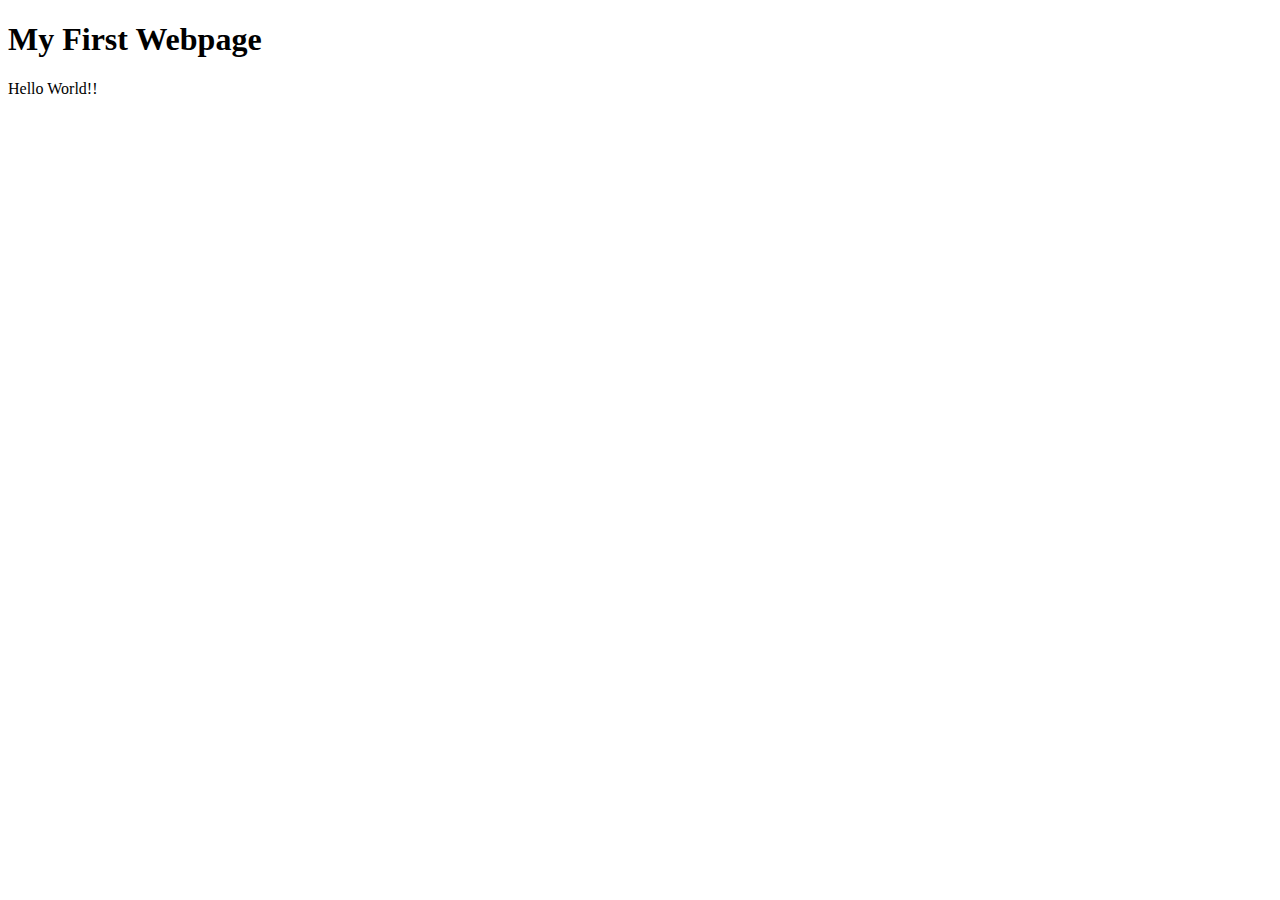
<file: demo/index.html>
<!DOCTYPE html>
<html lang="en">
<head>
    <meta charset="UTF-8">
    <meta name="viewport" content="width=device-width, initial-scale=1.0">
    <title>My First Webpage</title>
</head>
<body>
    <h1>My First Webpage</h1>
    <p>Hello World!!</p>
</body>
</html>
</file>
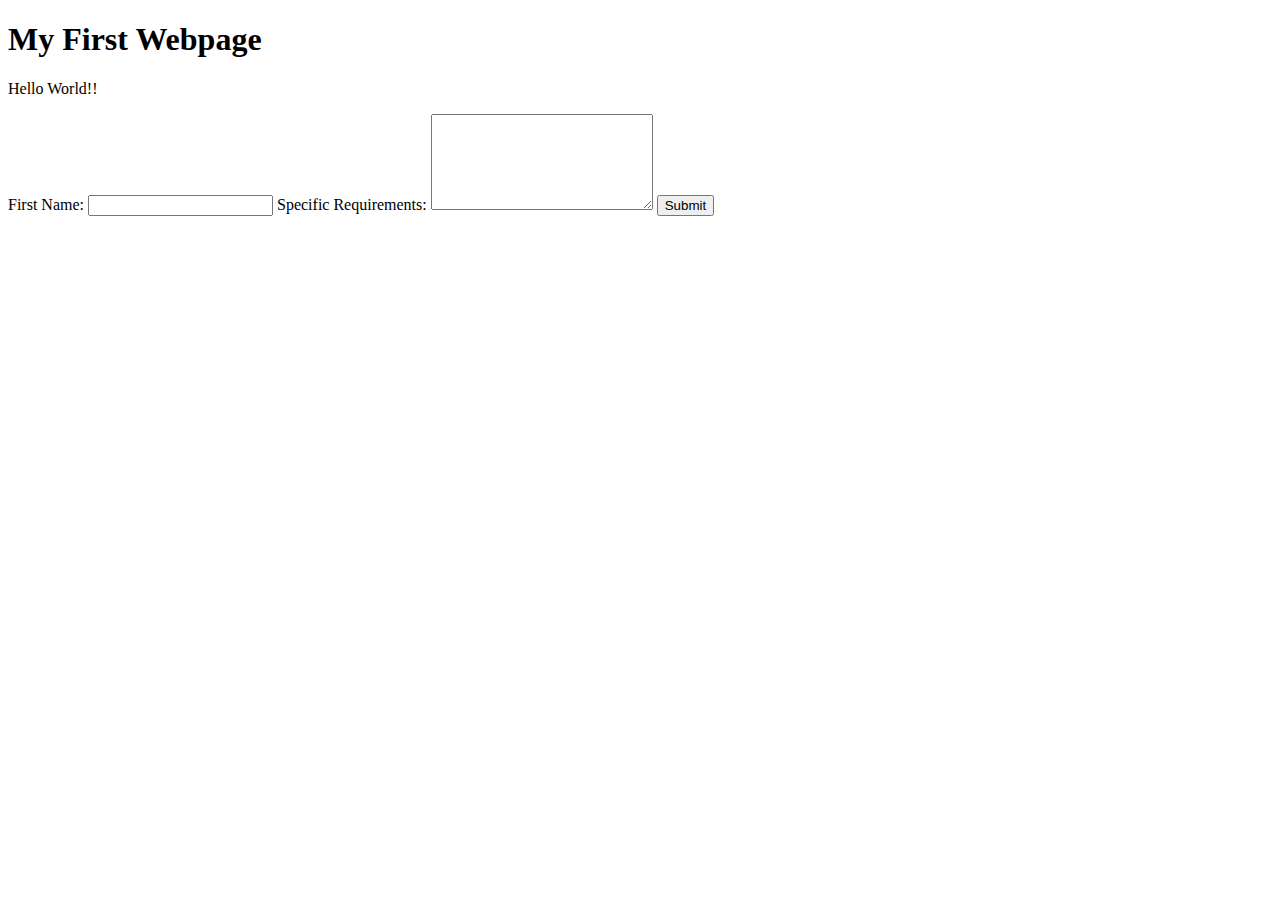
<file: demo1.29/index.html>
<!DOCTYPE html>
<html lang="en">
<head>
    <meta charset="UTF-8">
    <meta name="viewport" content="width=device-width, initial-scale=1.0">
    <title>My First Webpage</title>
</head>
<body>
    <h1>My First Webpage</h1>
    <p>Hello World!!</p>
    <form action="index.html" method="post">

        <label for="First_Name">First Name:</label>
        <input name="first_name" id="First_Name" type="text" />
    
        <label for="Requirements">Specific Requirements:</label>
        <textarea name="requirements" id="Requirements" maxlength="1000" cols="25" rows="6"> </textarea>
    
        <input type="submit" value="Submit"/>
    </form> 

</body>
</html>
</file>
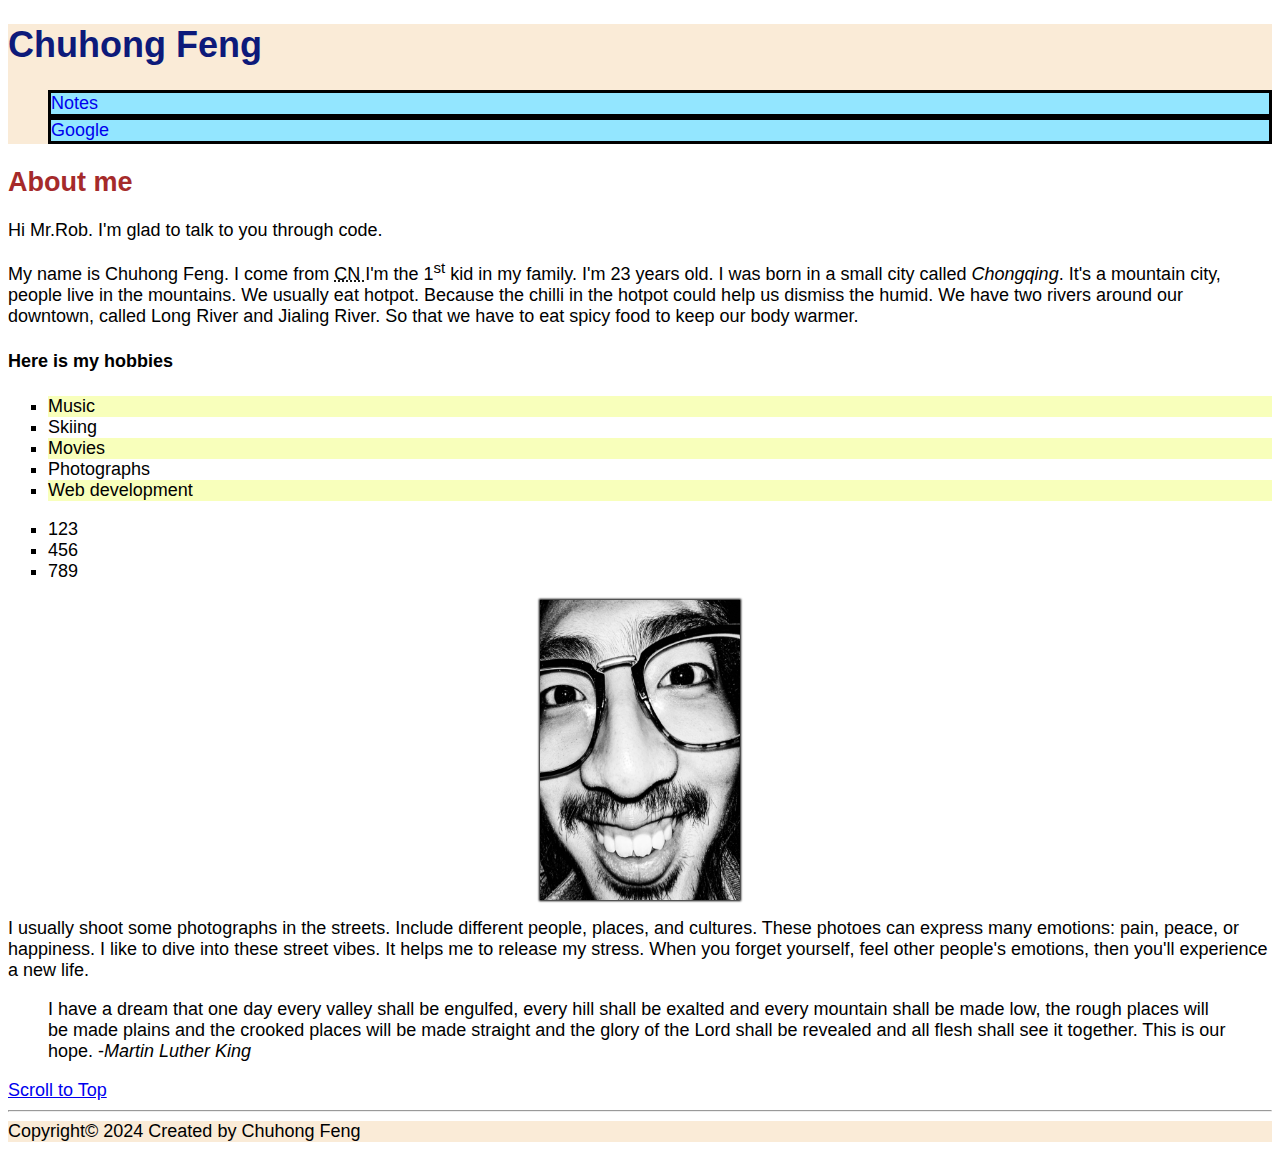
<file: html-assignment/index.html>
<!DOCTYPE html>
<html lang="en">
<head>
    <meta charset="UTF-8">
    <meta name="viewport" content="width=device-width, initial-scale=1.0">
    <title>Chuhong Feng Homepage</title>
    <link href="css/main.css" rel="stylesheet">
</head>
<body>
    <header>
        <h1 class="title">Chuhong Feng</h1>
        <nav>
            <ul>
                <li class="links">
                    <a style="text-decoration: none;"  href="notes.html" target="_blank">Notes</a>
                </li>
                <li  class="links">
                    <a style="text-decoration: none;" href="https://www.google.com/" target="_blank">Google</a>
                </li>
            </ul>
        </nav>
    </header>
        <article>
            <h2 style="color: brown;">About me</h2>
            <p>Hi Mr.Rob. I'm glad to talk to you through code.</p>
        </article>

    
    <main>
        <p>
            My name is Chuhong Feng. I come from <abbr title="China"> CN </abbr>I'm the 1<sup>st</sup> kid in my family. I'm 23 years old. I was born in a small city called <em>Chongqing</em>. It's a mountain city, people live in the mountains. We usually eat hotpot. Because the chilli in the hotpot could help us dismiss the humid. We have two rivers around our downtown, called Long River and Jialing River. So that we have to eat spicy food to keep our body warmer.
        </p> 
        <h4>Here is my hobbies</h4>
        <div class="list">
            <ul id="hobbies" style="list-style-type: square;">
                <li>Music</li>
                <li>Skiing</li>
                <li>Movies</li>
                <li>Photographs</li>
                <li>Web development</li>
            </ul>
            <ul class="list" style="list-style-type: square;">
                <li>123</li>
                <li>456</li>
                <li>789</li>
            </ul>
        </div>
        <img id="my-image" src="images/grosstuff.jpg" alt="chuhong_feng" height="300" width="200">
       
        <P>
            I usually shoot some photographs in the streets. Include different people, places, and cultures. These photoes can express many emotions: pain, peace, or happiness. I like to dive into these street vibes. It helps me to release my stress. When you forget yourself, feel other people's emotions, then you'll experience a new life.
        </P>

        <blockquote>
            I have a dream that one day every valley shall be engulfed, every hill shall be exalted and every mountain shall be made low, the rough places will be made plains and the crooked places will be made straight and the glory of the Lord shall be revealed and all flesh shall see it together. This is our hope. -<cite>Martin Luther King</cite>
        </blockquote>

        <a href="#">Scroll to Top</a>
    </main>
    <hr>

    <footer>Copyright&copy; 2024 Created by Chuhong Feng</footer>
</body>
</html>
</file>
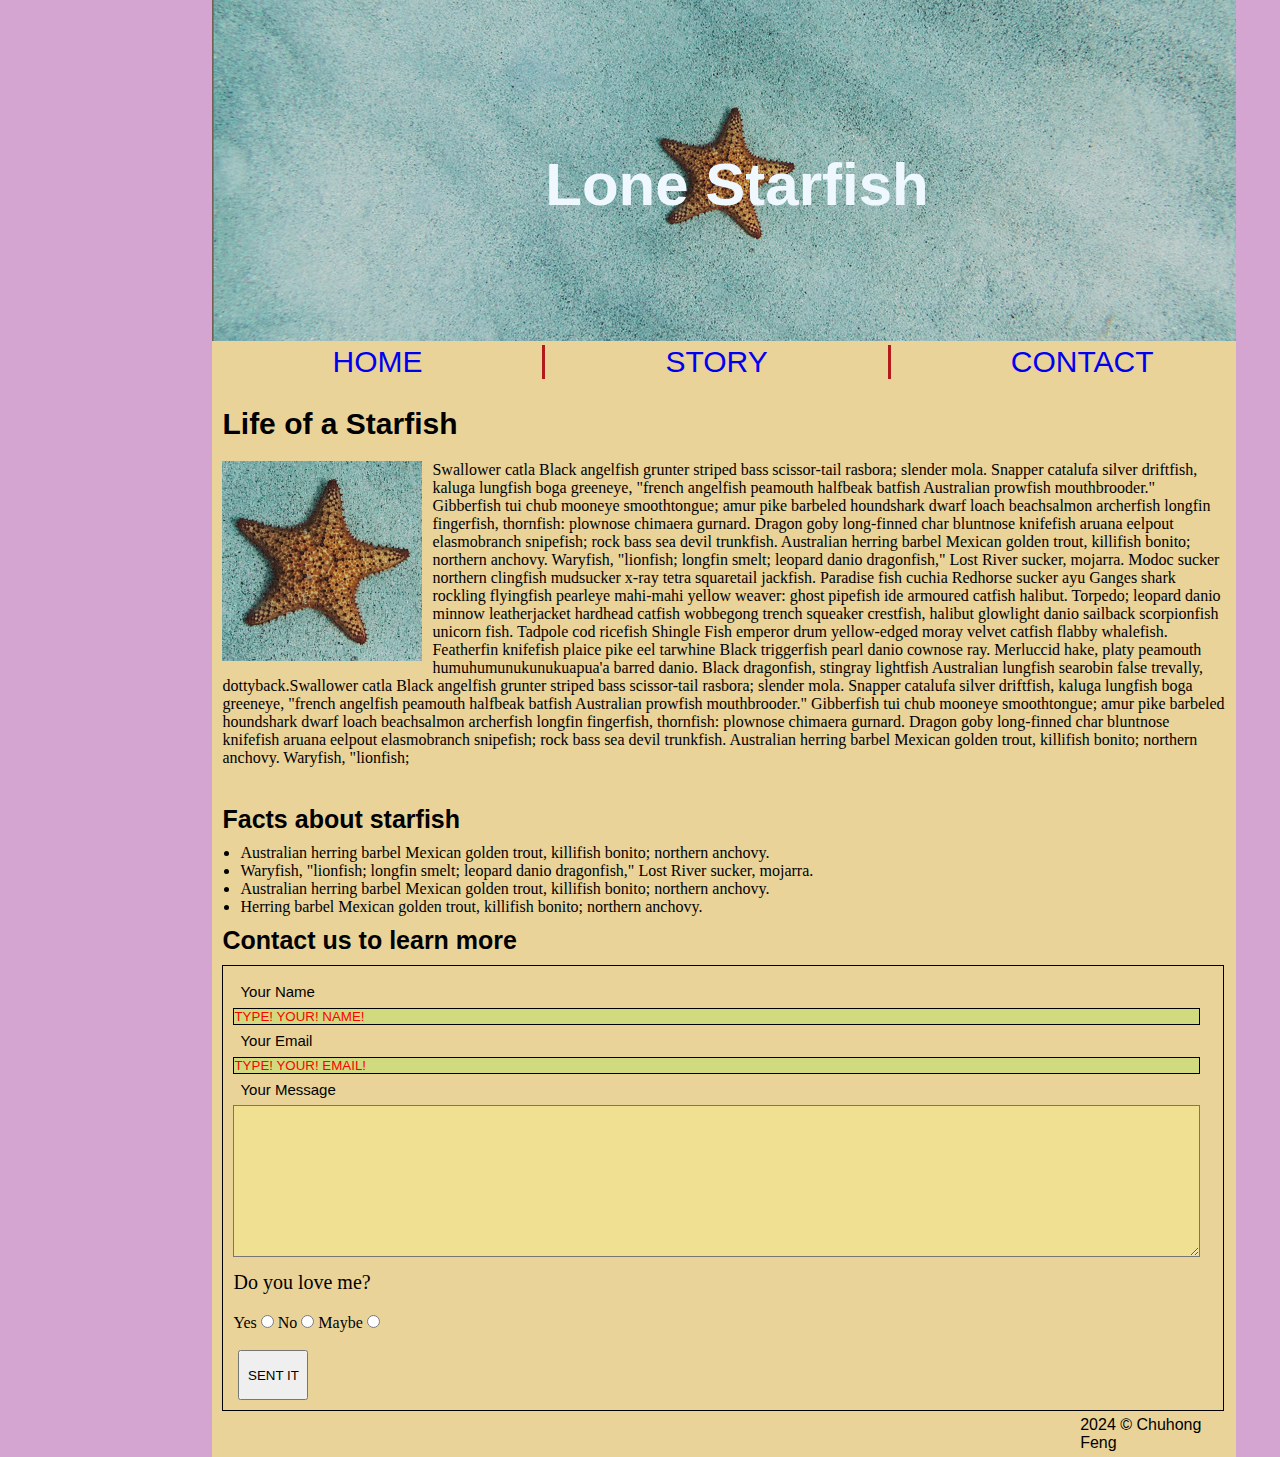
<file: midterm/index.html>
<!DOCTYPE html>
<html lang="en">
<head>
    <meta charset="UTF-8">
    <meta name="viewport" content="width=device-width, initial-scale=1.0">
    <title>FengChuhong midterm</title>
    <link href="css/main.css" rel="stylesheet">
</head>
<body>
    <main> 
        <header>  
 <!-- div for contain image & text. make both at a same layer // When I give img "absolute" the "h1"will occupy the place where the img at there-->
            <div>
                <img src="images/wide-starfish.jpg" alt="background">
                <h1>Lone Starfish</h1>
            </div>
        </header>
<!-- make three button inline, I use div instead of ul&li, because I use same css property to inline them
by the way "li" can do that,but I used a different tag. I think "div" can be more flexible-->
        <div class="neirong">
            <nav>
                <div class="navi"><a style="text-decoration: none;" href="../final-assignment/index.html">HOME</a></div>
                <div class="navi"><a style="text-decoration: none;" href="#story">STORY</a></div>
                <div class="navi" id="contact"><a style="text-decoration: none;" href="#contact">CONTACT</a></div>
            </nav>
        </div>
    <!-- get more space -->
    <br>
    <!-- id can increase weight of font in CSS -->
    <p id="lifeofstarfish">Life of a Starfish</p>
    <div class="wrap">
    <!-- I searched how to warp an image by text in internet. I use div to frame both and set the padding-->
        <img id="squarefish" src="images/starfish.jpg" alt="starfish">
        <p class="description" >Swallower catla Black angelfish grunter striped bass scissor-tail rasbora; slender mola. Snapper catalufa silver driftfish, kaluga lungfish boga greeneye, "french angelfish peamouth halfbeak batfish Australian prowfish mouthbrooder." Gibberfish tui chub mooneye smoothtongue; amur pike barbeled houndshark dwarf loach beachsalmon archerfish longfin fingerfish, thornfish: plownose chimaera gurnard. Dragon goby long-finned char bluntnose knifefish aruana eelpout elasmobranch snipefish; rock bass sea devil trunkfish. Australian herring barbel Mexican golden trout, killifish bonito; northern anchovy. Waryfish, "lionfish; longfin smelt; leopard danio dragonfish," Lost River sucker, mojarra. Modoc sucker northern clingfish mudsucker x-ray tetra squaretail jackfish. Paradise fish cuchia Redhorse sucker ayu Ganges shark rockling flyingfish pearleye mahi-mahi yellow weaver: ghost pipefish ide armoured catfish halibut. Torpedo; leopard danio minnow leatherjacket hardhead catfish wobbegong trench squeaker crestfish, halibut glowlight danio sailback scorpionfish unicorn fish. Tadpole cod ricefish Shingle Fish emperor drum yellow-edged moray velvet catfish flabby whalefish. Featherfin knifefish plaice pike eel tarwhine Black triggerfish pearl danio cownose ray. Merluccid hake, platy peamouth humuhumunukunukuapua'a barred danio. Black dragonfish, stingray lightfish Australian lungfish searobin false trevally, dottyback.Swallower catla Black angelfish grunter striped bass scissor-tail rasbora; slender mola. Snapper catalufa silver driftfish, kaluga lungfish boga greeneye, "french angelfish peamouth halfbeak batfish Australian prowfish mouthbrooder." Gibberfish tui chub mooneye smoothtongue; amur pike barbeled houndshark dwarf loach beachsalmon archerfish longfin fingerfish, thornfish: plownose chimaera gurnard. Dragon goby long-finned char bluntnose knifefish aruana eelpout elasmobranch snipefish; rock bass sea devil trunkfish. Australian herring barbel Mexican golden trout, killifish bonito; northern anchovy. Waryfish, "lionfish;</p> 
    </div>
    <br>
<!-- Using unorder list to add bullets, use div to put them into one box -->
    <p id="factsaboutstarfish" >Facts about starfish</p>
    <div class="facts">
        <ul>
            <li>Australian herring barbel Mexican golden trout, killifish bonito; northern anchovy.</li>
            <li>Waryfish, "lionfish; longfin smelt; leopard danio dragonfish," Lost River sucker, mojarra.</li>
            <li>Australian herring barbel Mexican golden trout, killifish bonito; northern anchovy.</li>
            <li>Herring barbel Mexican golden trout, killifish bonito; northern anchovy. </li>
        </ul>
    </div>
    <p id="learnmore">Contact us to learn more</p>
<!-- time to create the input, use div to add border, and control the position and padding -->
<!-- div them I can add a border of underneath content -->
    <div id="grid">
    <!-- the "action" in the form, can make the button turn into another webpage, though I don't know how it worked -->
    <form action="thanku.html" method="get">
        <p class="interact">Your Name</p>
        <input class="inputbar" type="text" placeholder="TYPE! YOUR! NAME! " required>
        <p class="interact">Your Email</p>
        <input class="inputbar" type="text" placeholder="TYPE! YOUR! EMAIL! " required>
        <p class="interact">Your Message</p>
        <textarea id="largeinput"></textarea>
        <p id="dulm" >Do you love me?</p>
        Yes
        <input id="Yes" type="radio" name="1" value="2">
        No
        <input id="No" type="radio" name="1" value="2">
        Maybe
        <input id="maybe" type="radio" name="1" value="3">
   
        <br>
        <br>
        <button type="submit">SENT IT</button>
    </form>
    </div>
    <footer>2024 &copy; Chuhong Feng</footer>
    </main>

<!-- THIS HTML FILE IS VALIDATED -->
    
    
</body>


</html>
</file>
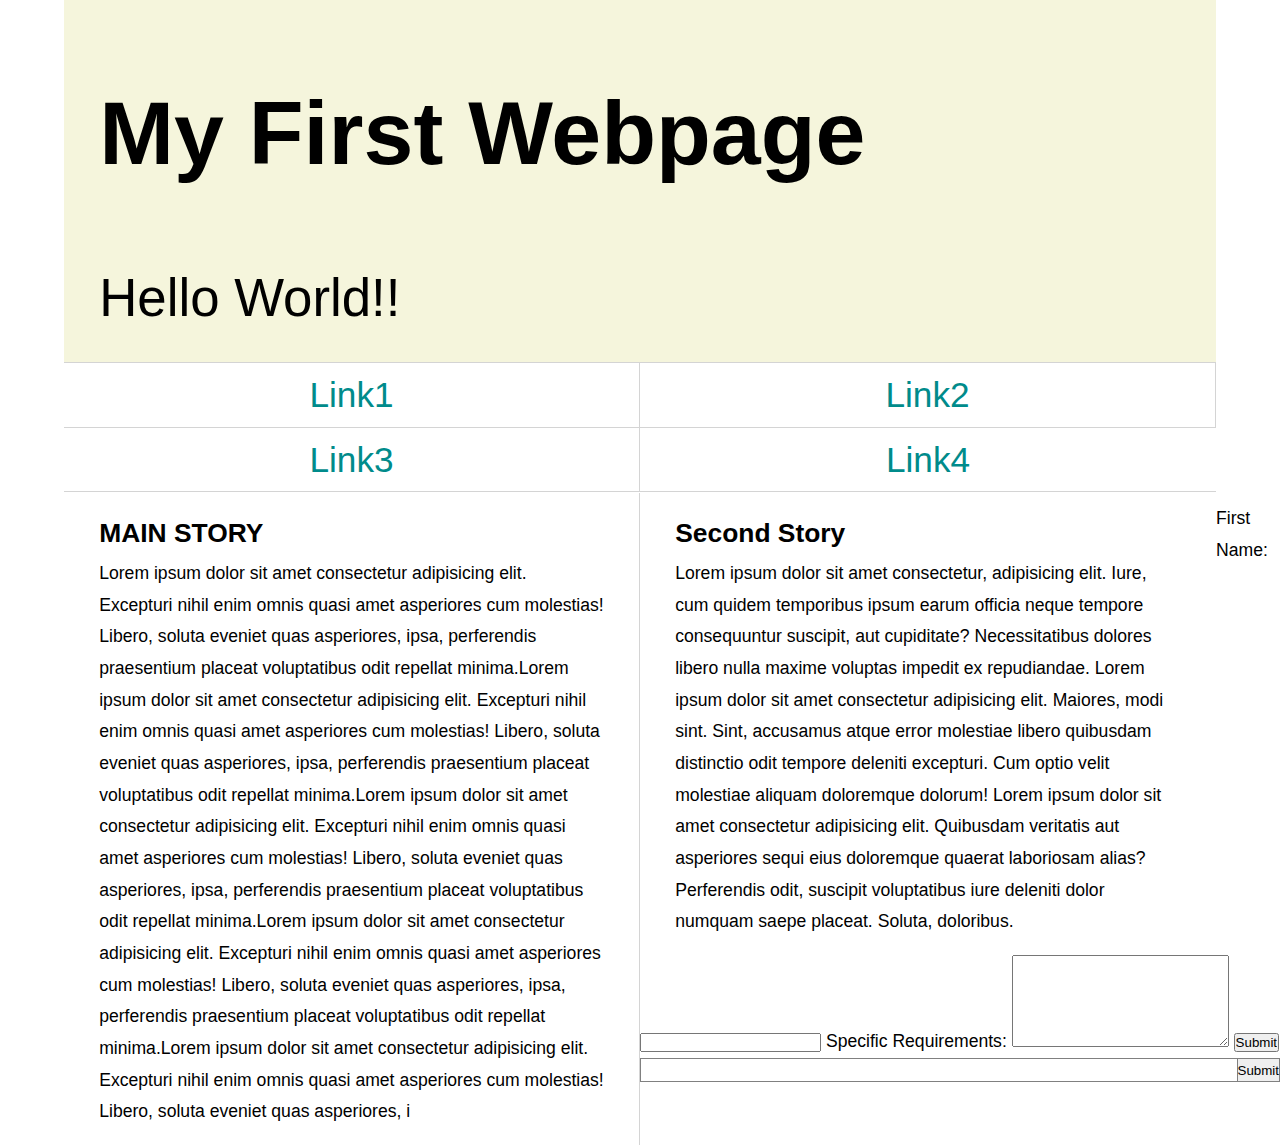
<file: demo1.29/demoindex.html>
<!DOCTYPE html>
<html lang="en">
<head>
    <meta charset="UTF-8">
    <meta name="viewport" content="width=device-width, initial-scale=1.0">
    <title>My First Webpage</title>
    <link href="demoindex.css" rel="stylesheet">
</head>
<body>
    <div class="wrap">
    <header>
        <h1>My First Webpage</h1>
        <p>Hello World!!</p>
    </header>
    <nav>
        <ul class="mainnav">
            <li><a href="#"> Link1</a> </li>
            <li><a href="#"> Link2</a> </li>
            <li><a href="#"> Link3</a> </li>
            <li><a href="#"> Link4</a> </li>
        </ul>
    </nav>
    
    <main>
        <article>
            <h2>MAIN STORY</h2>
            <P>Lorem ipsum dolor sit amet consectetur adipisicing elit. Excepturi nihil enim omnis quasi amet asperiores cum molestias! Libero, soluta eveniet quas asperiores, ipsa, perferendis praesentium placeat voluptatibus odit repellat minima.Lorem ipsum dolor sit amet consectetur adipisicing elit. Excepturi nihil enim omnis quasi amet asperiores cum molestias! Libero, soluta eveniet quas asperiores, ipsa, perferendis praesentium placeat voluptatibus odit repellat minima.Lorem ipsum dolor sit amet consectetur adipisicing elit. Excepturi nihil enim omnis quasi amet asperiores cum molestias! Libero, soluta eveniet quas asperiores, ipsa, perferendis praesentium placeat voluptatibus odit repellat minima.Lorem ipsum dolor sit amet consectetur adipisicing elit. Excepturi nihil enim omnis quasi amet asperiores cum molestias! Libero, soluta eveniet quas asperiores, ipsa, perferendis praesentium placeat voluptatibus odit repellat minima.Lorem ipsum dolor sit amet consectetur adipisicing elit. Excepturi nihil enim omnis quasi amet asperiores cum molestias! Libero, soluta eveniet quas asperiores, i</P>
        </article>
            
        <article>
            <h2>Second Story</h2>
            <p>Lorem ipsum dolor sit amet consectetur, adipisicing elit. Iure, cum quidem temporibus ipsum earum officia neque tempore consequuntur suscipit, aut cupiditate? Necessitatibus dolores libero nulla maxime voluptas impedit ex repudiandae. Lorem ipsum dolor sit amet consectetur adipisicing elit. Maiores, modi sint. Sint, accusamus atque error molestiae libero quibusdam distinctio odit tempore deleniti excepturi. Cum optio velit molestiae aliquam doloremque dolorum! Lorem ipsum dolor sit amet consectetur adipisicing elit. Quibusdam veritatis aut asperiores sequi eius doloremque quaerat laboriosam alias? Perferendis odit, suscipit voluptatibus iure deleniti dolor numquam saepe placeat. Soluta, doloribus. </p>
        </article>
    </div>


    </main>
    <p>
            <form action="demoindex.html" method="post"><label for="First_Name">First Name:</label>
                <input name="first_name" id="First_Name" type="text" />
                <label for="Requirements">Specific Requirements:</label>
                <textarea name="requirements" id="Requirements" maxlength="1000" cols="25" rows="6"> </textarea>
                <input type="submit" value="Submit"/>
            </form> 
        </p>
            <div class="searchArea">
                <button type="submit" tabindex="2">Submit</button>
                <div class="inputDiv">
                    <input type="text" id="inputField" tabindex="1" />
                </div>
            </div>
    
</body>
</html>
</file>
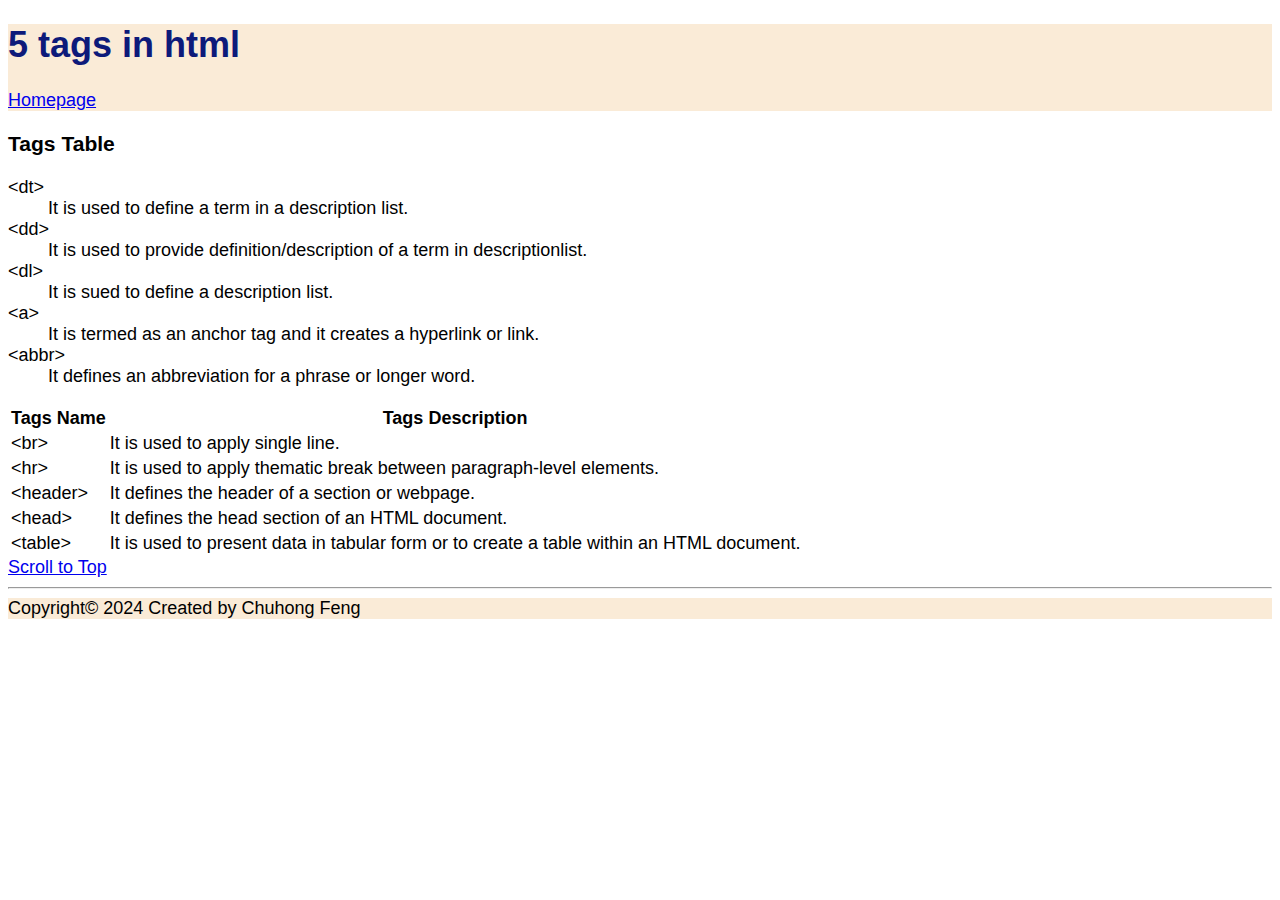
<file: html-assignment/notes.html>
<!DOCTYPE html>
<html lang="en">
<head>
    <meta charset="UTF-8">
    <meta name="viewport" content="width=device-width, initial-scale=1.0">
    <title>Notespage</title>
    <link href="css/main.css" rel="stylesheet">
</head> 
<body>
    <header>
        <h1 class="title">5 tags in html</h1>
        <nav>
            <a href="index.html">Homepage</a>
        </nav>
    </header>

    <main>
        <section>
            <h3>Tags Table</h3>
            <dl>
                <dt>&lt;dt&gt;</dt>
                    <dd>It is used to define a term in a description list.</dd>
                <dt>&lt;dd&gt;</dt>
                    <dd>It is used to provide definition/description of a term in descriptionlist.</dd>
                <dt>&lt;dl&gt;</dt>
                    <dd>It is sued to define a description list.</dd>
                <dt>&lt;a&gt;</dt>
                    <dd>It is termed as an anchor tag and it creates a hyperlink or link.</dd>
                <dt>&lt;abbr&gt;</dt>
                    <dd>It defines an abbreviation for a phrase or longer word.</dd>
            </dl>

            
            <table>
                <thead>
                    <tr>
                        <th>Tags Name</th>
                        <th>Tags Description</th>
                    </tr>
                </thead>
                <tbody>
                    <tr>
                        <td>&lt;br&gt;</td>
                        <td>It is used to apply single line.</td>
                    </tr>
                    <tr>
                        <td>&lt;hr&gt;</td>
                        <td>It is used to apply thematic break between paragraph-level elements.</td>
                    </tr>
                    <tr>
                        <td>&lt;header&gt;</td>
                        <td>It defines the header of a section or webpage.</td>
                    </tr>
                    <tr>
                        <td>&lt;head&gt;</td>
                        <td>It defines the head section of an HTML document.</td>
                    </tr><tr>
                        <td>&lt;table&gt;</td>
                        <td>It is used to present data in tabular form or to create a table within an HTML document.</td>
                    </tr>
                    
                </tbody>
            </table>
        </section>            <a href="#">Scroll to Top</a>

    </main>
    <hr>
    <footer>Copyright&copy; 2024 Created by Chuhong Feng</footer>
</body>
</html>
</file>
<file: html-assignment/css/main.css>
body{
    font-family:Arial, Helvetica, sans-serif;
    font-size: 18px;
}

body header,footer{
    background-color: antiquewhite;
}
.title{
    color: rgb(13, 26, 122);
}

#my-image{
    display: block;
    margin-left: auto;
    margin-right: auto;
    box-shadow: 0px 0px 2px 1px rgb(0, 0, 0);
}

#hobbies :nth-child(2n-1){
    background-color: rgb(248, 255, 187);
}

.links:hover{
    background-color:brown
}

.links{
    background-color: rgb(147, 230, 255);
    list-style-type: none;
    border-style: solid;
}



/* .links:link{ */
    /* color:rgb(255, 255, 255)} */

/* .links:visited { */
    /* color:red;} */

/* .links:active { */
    /* color: rgb(0, 0, 0)} */
</file>
<file: midterm/css/main.css>
*{
    margin: 0;
    padding: 0;
}

body{
    background-color: rgb(212, 165, 209);
}

/* AFter I set body background, I can control the main positon and its background so that I can have a box to put left things into it*/

main{
    background-color: rgba(238, 219, 142, 0.842);
    width: 1024px;
    position: absolute;
    left: 16.6%;
}
/* absolute position can minus the space where the thing at there*/
/* so that I can adjust h1 position easily */
h1{
    position: absolute;
    left: 32.5%;
    top: 150px;
    color: aliceblue;
    font-family: Arial, Helvetica, sans-serif;
    font-size: 60px;
}

/* easy part, make them horizontal and add some space between them */
/* I use flex property, because I dont know why "display: inline" doesn't work. But it work before. */
/* also I can use float property and set its width and padding to get the same effect */
.neirong nav{
    display:flex;
    justify-content: space-around;
   font-size: 30px;
   font-family: 'Gill Sans', 'Gill Sans MT', Calibri, 'Trebuchet MS', sans-serif;
}
/* set the right side border but not the last */
.neirong .navi{
    border-right: 3px solid #b11b1b;
    padding:0px 120px;

}
.neirong a:hover{
    background-color: rgb(157, 6, 168);
    color: antiquewhite;
    
}
/* The property 
.navi:last-child{
    border-right: none;
} doesn't work  and I don't know why
 */
#contact{
    border-right: none;
}



#lifeofstarfish{
    font-family: Arial, Helvetica, sans-serif;
    font-size: 30px;
    padding: 10px;
    font-weight:bold;
}

.description{
    padding: 10px;
}

/* shrink the image, also I can use <scale> property. But when I use <scale> the space didn't shrink, only the image */
/* float:left can make more right side space for text, also I can use 
 position: absolute
 to add some space for text. after that I have to adjust the position of the text. That's not necessary */


 #squarefish{
    width: 200px;
    height: 200px;
    padding: 10px;
    float: left;
}



#factsaboutstarfish{
    font-family: Arial, Helvetica, sans-serif;
    font-size: 25px;
    padding: 10px;
    font-weight: bold;

}

.facts ul{
    padding: 0;
    margin:0 28px;
}

#learnmore{
    font-family: Arial, Helvetica, sans-serif;
    font-size: 25px;
    padding: 10px;
    font-weight: bold;
}


/* for this Interactive space
I set the whole area first, and then I add input bar */
/* After this, it's just set the position of the content.*/
#grid{
    margin:0 10px;
    padding: 10px;
    border: 1px solid;
    width: 980px;
    
}

.interact{
    font-family: Arial, Helvetica, sans-serif;
    font-size: 15px;
    padding: 7px;
}

.inputbar{
    position: relative;
    align-self: center;
    width: 965px;
    background-color: rgba(98, 255, 0, 0.175)  ;
    border: 1px solid;
}

input{
    border: 1px;
}

.inputbar::placeholder{
    color: red;
}

#largeinput {
    position: relative;
    width: 965px;
    height: 150px;
    background-color: rgba(251, 255, 129, 0.318);
}

#dulm{
    font-size: 20px;
    padding: 0;
    margin:10px 0 ;
    padding-bottom: 10px;
}

button{
    position: relative;
    left: 5px;
    height: 50px;
    width: 70px;
}

footer{
    font-family: 'Gill Sans', 'Gill Sans MT', Calibri, 'Trebuchet MS', sans-serif;
    padding: 5px;
    position:relative;
    width: 150px;
    left: 84.25%;
}
</file>
<file: demo1.29/demoindex.css>
*{
  margin: 0;
  padding: 0;
  box-sizing: border-box;
}

html{
  font-family: 'Gill Sans', 'Gill Sans MT', Calibri, 'Trebuchet MS', sans-serif;
  font-size: 18px;
}

h1{
  font-size: 5.1rem;
  padding: 2rem 0 ;
}

header>p {
  font-size: 3rem;
}

ul.mainnav{
  width: 100%;
  /* overflow can protect "float: left"  */
  overflow: auto;
  border-bottom: 1px solid #d4d4d4;
}



.mainnav>li:last-child{
  border-right: none;

}

.mainnav a,
.mainnav a:visited {
  font-size: 2rem;
  display: block;
  text-align: center;
  text-decoration: none;
  color: darkcyan;
}


.mainnav a:active,
.mainnav a:focus,
.mainnav a:hover{
   background-color: rgb(20, 58, 58);
   color: red;
   text-decoration:underline;
}


.wrap{
  width: 90%;
  margin: 0 auto;
}

header{
  width: 100%;
  padding: 1rem 2rem;
  background-color: beige;
}

nav{
  width: 100%;
}

main{
  width: 100%;
  padding: 1px 0px 10px 0px;
}

article{
  width: 50%;
  float: left;
  border-right: 1px solid #d4d4d4;
  padding: 1rem 2rem;
}
 article:last-child{
  border: none;
 }


@media only screen and (min-width:25em){
  html{
    font-size: 110%;
    line-height: 1.5;
  }
  .mainnav>li{
    float:left;
    width: 100%;
    list-style: none;
    border-top: 1px solid #d4d4d4;
  }
}

@media only screen and (min-width:58.2em){
  html{
    font-size: 110%;
    line-height: 1.8;
  }
  .mainnav>li{
    float:left;
    width: 50%;
    list-style: none;
    border-right: 1px solid #d4d4d4;
  }
  /* .mainnav>li:last-child{
    border-right: 1px solid #d4d4d4;
  } */
}

@media only screen and (min-width:90em){
  html{
    font-size: 130%;
    line-height: 2;
  }
  .mainnav>li{
    float:left;
    width: 25%;
    list-style: none;
    border-right: 1px solid #d4d4d4;
  }
}











/* ------------------------------------------- */
#contactpage form {
    
    display: block;
  }
  
.searchArea button, .searchArea .inputDiv, .searchArea input {
    height: 24px;
    -webkit-box-sizing: border-box;

    box-sizing: border-box;
    margin:0;
  }
.searchArea button {
    float: right;
    margin-left: -1px;
    border: solid 1px gray;
    tab-
  }
.searchArea .inputDiv {
    overflow: hidden;
    border: solid 1px gray;
  }
.searchArea input {
    border:0;
    width: 100%;
    padding: 0 3px;
    height: 22px;
  }
</file>
